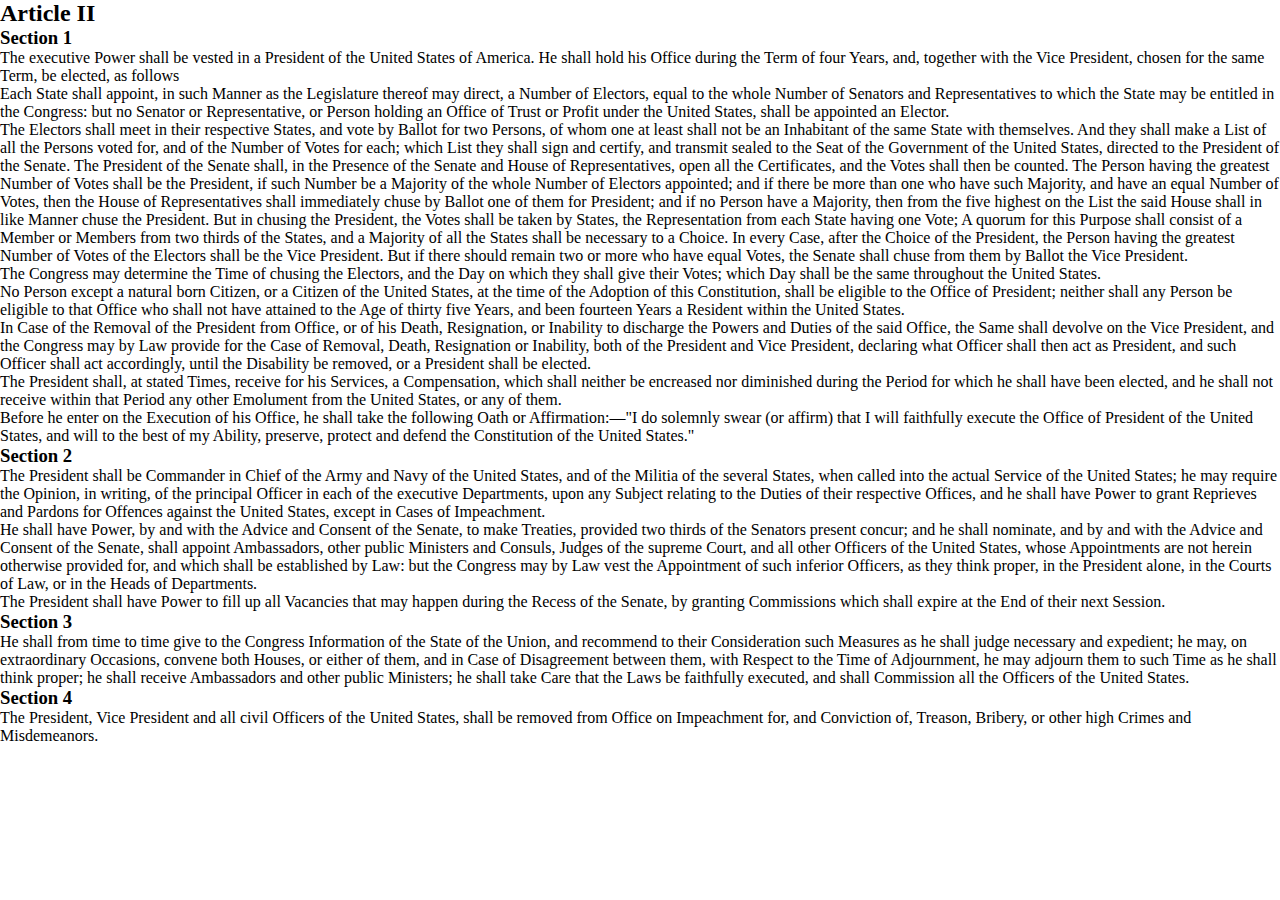
<file: andruj-article2.html>
<!DOCTYPE html>
<html lang="en">
<head>
  <meta charset="UTF-8">
  <meta name="viewport" content="width=device-width, initial-scale=1.0">
  <title>Group 1 Constitution Web App</title>
  <link href="style.css" rel="stylesheet">
</head>
<body>

  <article>
    <h2>Article II</h2>
    <section>
      <h3>Section 1</h3>
      <p>
      The executive Power shall be vested in a President of the United States of America. He shall hold his Office during the Term of four Years, and, together with the Vice President, chosen for the same Term, be elected, as follows
      </p>
      <p>
      Each State shall appoint, in such Manner as the Legislature thereof may direct, a Number of Electors, equal to the whole Number of Senators and Representatives to which the State may be entitled in the Congress: but no Senator or Representative, or Person holding an Office of Trust or Profit under the United States, shall be appointed an Elector.
      </p>
      <p>
      The Electors shall meet in their respective States, and vote by Ballot for two Persons, of whom one at least shall not be an Inhabitant of the same State with themselves. And they shall make a List of all the Persons voted for, and of the Number of Votes for each; which List they shall sign and certify, and transmit sealed to the Seat of the Government of the United States, directed to the President of the Senate. The President of the Senate shall, in the Presence of the Senate and House of Representatives, open all the Certificates, and the Votes shall then be counted. The Person having the greatest Number of Votes shall be the President, if such Number be a Majority of the whole Number of Electors appointed; and if there be more than one who have such Majority, and have an equal Number of Votes, then the House of Representatives shall immediately chuse by Ballot one of them for President; and if no Person have a Majority, then from the five highest on the List the said House shall in like Manner chuse the President. But in chusing the President, the Votes shall be taken by States, the Representation from each State having one Vote; A quorum for this Purpose shall consist of a Member or Members from two thirds of the States, and a Majority of all the States shall be necessary to a Choice. In every Case, after the Choice of the President, the Person having the greatest Number of Votes of the Electors shall be the Vice President. But if there should remain two or more who have equal Votes, the Senate shall chuse from them by Ballot the Vice President.
      </p>
      <p>
      The Congress may determine the Time of chusing the Electors, and the Day on which they shall give their Votes; which Day shall be the same throughout the United States.
      </p>
      <p>
      No Person except a natural born Citizen, or a Citizen of the United States, at the time of the Adoption of this Constitution, shall be eligible to the Office of President; neither shall any Person be eligible to that Office who shall not have attained to the Age of thirty five Years, and been fourteen Years a Resident within the United States.
      </p>
      <p>
      In Case of the Removal of the President from Office, or of his Death, Resignation, or Inability to discharge the Powers and Duties of the said Office, the Same shall devolve on the Vice President, and the Congress may by Law provide for the Case of Removal, Death, Resignation or Inability, both of the President and Vice President, declaring what Officer shall then act as President, and such Officer shall act accordingly, until the Disability be removed, or a President shall be elected.
      </p>
      <p>
      The President shall, at stated Times, receive for his Services, a Compensation, which shall neither be encreased nor diminished during the Period for which he shall have been elected, and he shall not receive within that Period any other Emolument from the United States, or any of them.
      </p>
      <p>
      Before he enter on the Execution of his Office, he shall take the following Oath or Affirmation:—"I do solemnly swear (or affirm) that I will faithfully execute the Office of President of the United States, and will to the best of my Ability, preserve, protect and defend the Constitution of the United States."
      </p>
    </section>

    <section>
      <h3>Section 2</h3>
      <p>
      The President shall be Commander in Chief of the Army and Navy of the United States, and of the Militia of the several States, when called into the actual Service of the United States; he may require the Opinion, in writing, of the principal Officer in each of the executive Departments, upon any Subject relating to the Duties of their respective Offices, and he shall have Power to grant Reprieves and Pardons for Offences against the United States, except in Cases of Impeachment.
      </p>
      <p>
      He shall have Power, by and with the Advice and Consent of the Senate, to make Treaties, provided two thirds of the Senators present concur; and he shall nominate, and by and with the Advice and Consent of the Senate, shall appoint Ambassadors, other public Ministers and Consuls, Judges of the supreme Court, and all other Officers of the United States, whose Appointments are not herein otherwise provided for, and which shall be established by Law: but the Congress may by Law vest the Appointment of such inferior Officers, as they think proper, in the President alone, in the Courts of Law, or in the Heads of Departments.
      </p>
      <p>
      The President shall have Power to fill up all Vacancies that may happen during the Recess of the Senate, by granting Commissions which shall expire at the End of their next Session.
      </p>
    </section>

    <section>
      <h3>Section 3</h3>
      <p>
      He shall from time to time give to the Congress Information of the State of the Union, and recommend to their Consideration such Measures as he shall judge necessary and expedient; he may, on extraordinary Occasions, convene both Houses, or either of them, and in Case of Disagreement between them, with Respect to the Time of Adjournment, he may adjourn them to such Time as he shall think proper; he shall receive Ambassadors and other public Ministers; he shall take Care that the Laws be faithfully executed, and shall Commission all the Officers of the United States.
      </p>
    </section>

    <section>
      <h3>Section 4</h3>
      <p>
      The President, Vice President and all civil Officers of the United States, shall be removed from Office on Impeachment for, and Conviction of, Treason, Bribery, or other high Crimes and Misdemeanors.
      </p>
    </section>

  </article>

</body>
</html>
</file>
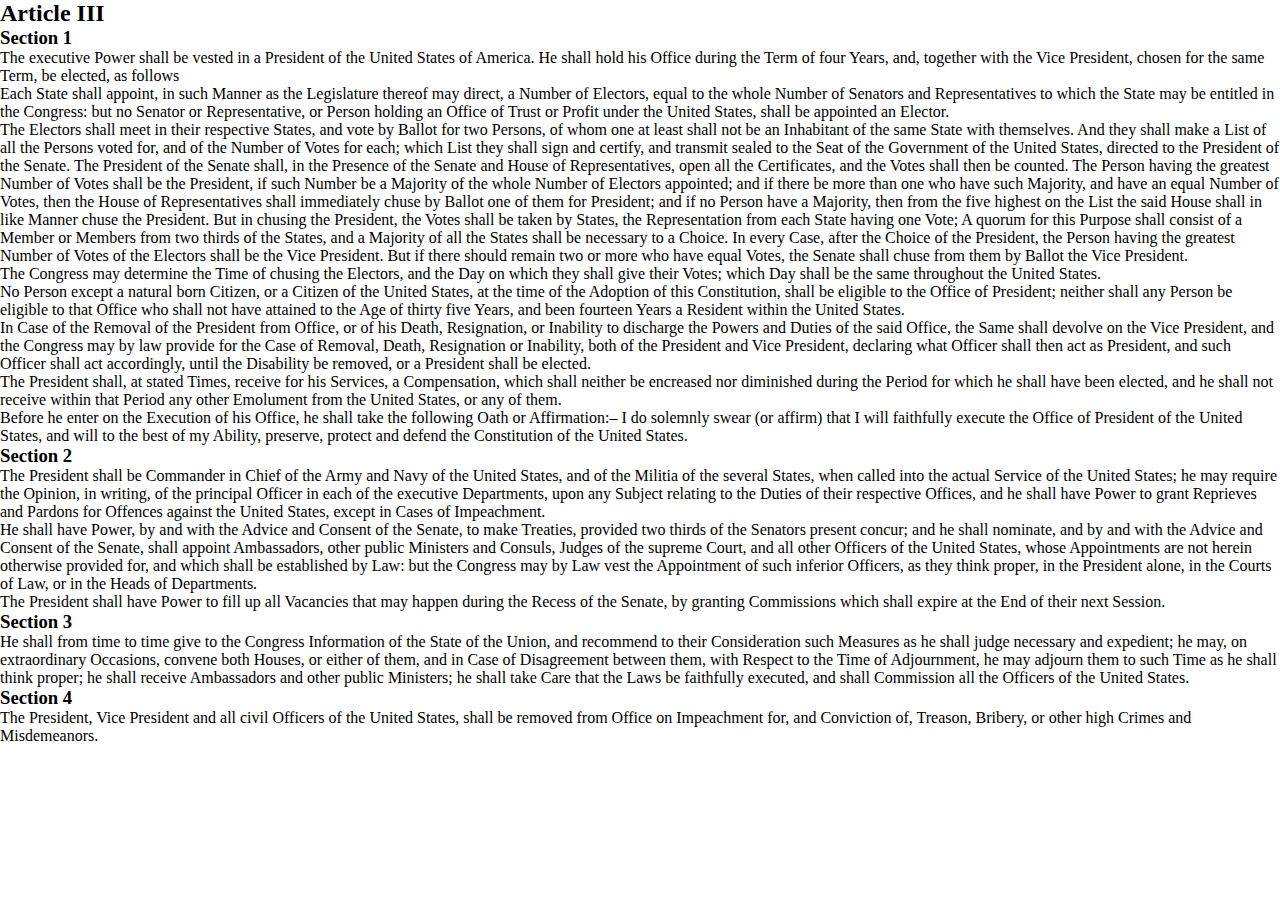
<file: article3.html>
<!DOCTYPE html>
<html lang="en">
<head>
  <meta charset="UTF-8">
  <meta name="viewport" content="width=device-width, initial-scale=1.0">
  <title>Group 1 Constitution Web App</title>
  <link href="style.css" rel="stylesheet">
</head>
<body>

  <article>
    <h2>Article III</h2>
    <section>
      <h3>Section 1</h3>

      <p>The executive Power shall be vested in a President of the United States of America. He shall hold his Office during the Term of four Years, and, together with the Vice President, chosen for the same Term, be elected, as follows</p>

      <p>Each State shall appoint, in such Manner as the Legislature thereof may direct, a Number of Electors, equal to the whole Number of Senators and Representatives to which the State may be entitled in the Congress: but no Senator or Representative, or Person holding an Office of Trust or Profit under the United States, shall be appointed an Elector.</p>

      <p>The Electors shall meet in their respective States, and vote by Ballot for two Persons, of whom one at least shall not be an Inhabitant of the same State with themselves. And they shall make a List of all the Persons voted for, and of the Number of Votes for each; which List they shall sign and certify, and transmit sealed to the Seat of the Government of the United States, directed to the President of the Senate. The President of the Senate shall, in the Presence of the Senate and House of Representatives, open all the Certificates, and the Votes shall then be counted. The Person having the greatest Number of Votes shall be the President, if such Number be a Majority of the whole Number of Electors appointed; and if there be more than one who have such Majority, and have an equal Number of Votes, then the House of Representatives shall immediately chuse by Ballot one of them for President; and if no Person have a Majority, then from the five highest on the List the said House shall in like Manner chuse the President. But in chusing the President, the Votes shall be taken by States, the Representation from each State having one Vote; A quorum for this Purpose shall consist of a Member or Members from two thirds of the States, and a Majority of all the States shall be necessary to a Choice. In every Case, after the Choice of the President, the Person having the greatest Number of Votes of the Electors shall be the Vice President. But if there should remain two or more who have equal Votes, the Senate shall chuse from them by Ballot the Vice President.</p>

      <p>The Congress may determine the Time of chusing the Electors, and the Day on which they shall give their Votes; which Day shall be the same throughout the United States.</p>

      <p>No Person except a natural born Citizen, or a Citizen of the United States, at the time of the Adoption of this Constitution, shall be eligible to the Office of President; neither shall any Person be eligible to that Office who shall not have attained to the Age of thirty five Years, and been fourteen Years a Resident within the United States.</p>

      <p>In Case of the Removal of the President from Office, or of his Death, Resignation, or Inability to discharge the Powers and Duties of the said Office, the Same shall devolve on the Vice President, and the Congress may by law provide for the Case of Removal, Death, Resignation or Inability, both of the President and Vice President, declaring what Officer shall then act as President, and such Officer shall act accordingly, until the Disability be removed, or a President shall be elected.</p>

      <p>The President shall, at stated Times, receive for his Services, a Compensation, which shall neither be encreased nor diminished during the Period for which he shall have been elected, and he shall not receive within that Period any other Emolument from the United States, or any of them.</p>

      <p>Before he enter on the Execution of his Office, he shall take the following Oath or Affirmation:– I do solemnly swear (or affirm) that I will faithfully execute the Office of President of the United States, and will to the best of my Ability, preserve, protect and defend the Constitution of the United States.</p>
    </section>

    <section>
      <h3>Section 2</h3>

      <p>The President shall be Commander in Chief of the Army and Navy of the United States, and of the Militia of the several States, when called into the actual Service of the United States; he may require the Opinion, in writing, of the principal Officer in each of the executive Departments, upon any Subject relating to the Duties of their respective Offices, and he shall have Power to grant Reprieves and Pardons for Offences against the United States, except in Cases of Impeachment.</p>

      <p>He shall have Power, by and with the Advice and Consent of the Senate, to make Treaties, provided two thirds of the Senators present concur; and he shall nominate, and by and with the Advice and Consent of the Senate, shall appoint Ambassadors, other public Ministers and Consuls, Judges of the supreme Court, and all other Officers of the United States, whose Appointments are not herein otherwise provided for, and which shall be established by Law: but the Congress may by Law vest the Appointment of such inferior Officers, as they think proper, in the President alone, in the Courts of Law, or in the Heads of Departments.</p>

      <p>The President shall have Power to fill up all Vacancies that may happen during the Recess of the Senate, by granting Commissions which shall expire at the End of their next Session.</p>
    </section>

    <section>
      <h3>Section 3</h3>

      <p>He shall from time to time give to the Congress Information of the State of the Union, and recommend to their Consideration such Measures as he shall judge necessary and expedient; he may, on extraordinary Occasions, convene both Houses, or either of them, and in Case of Disagreement between them, with Respect to the Time of Adjournment, he may adjourn them to such Time as he shall think proper; he shall receive Ambassadors and other public Ministers; he shall take Care that the Laws be faithfully executed, and shall Commission all the Officers of the United States.</p>
    </section>

    <section>
      <h3>Section 4</h3>

      <p>The President, Vice President and all civil Officers of the United States, shall be removed from Office on Impeachment for, and Conviction of, Treason, Bribery, or other high Crimes and Misdemeanors.</p>
    </section>
  </article>

</body>
</html>
</file>
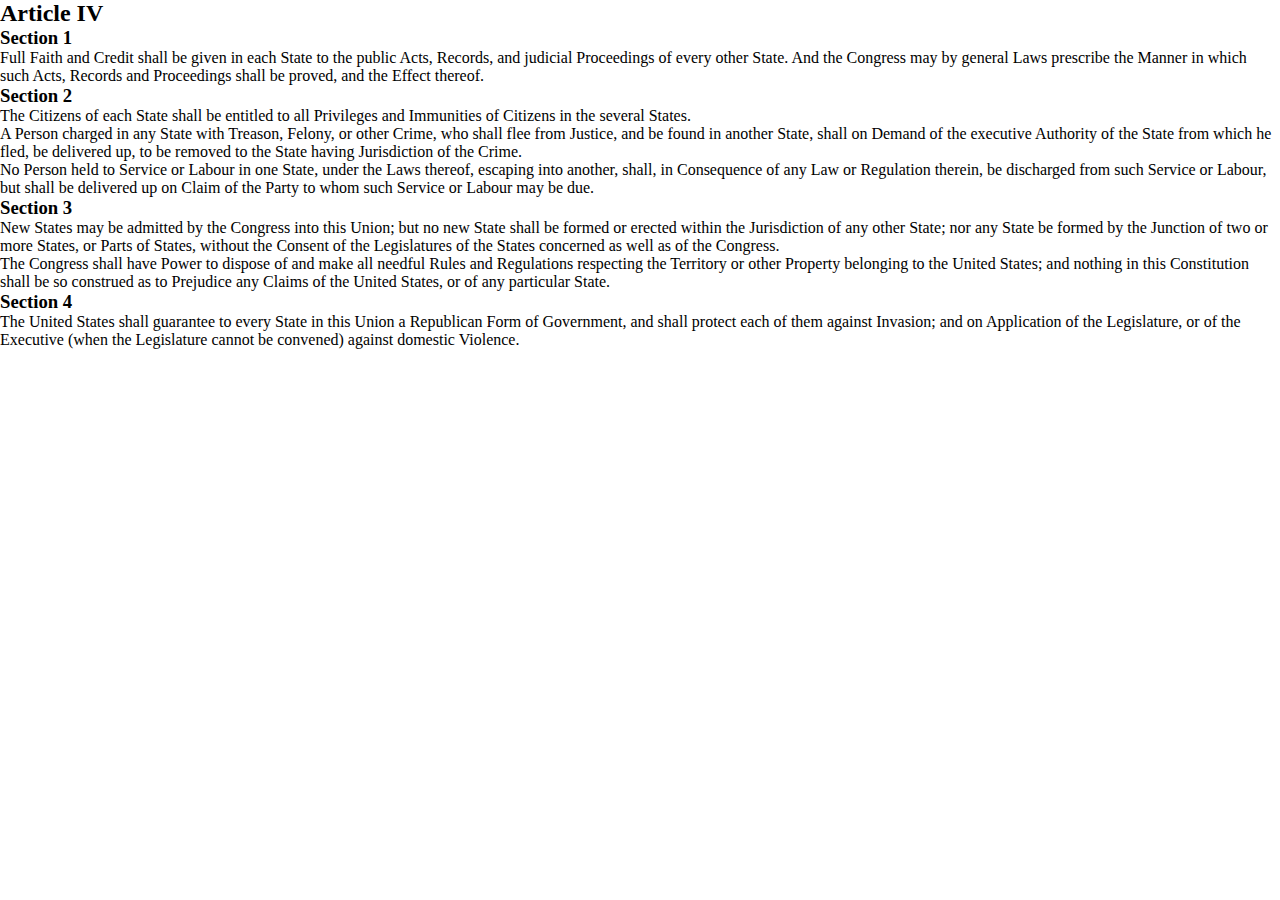
<file: carli-article-4.html>
<!DOCTYPE html>
<html lang="en">
<head>
  <meta charset="UTF-8">
  <meta name="viewport" content="width=device-width, initial-scale=1.0">
  <title>Group 1 Constitution Web App</title>
  <link href="style.css" rel="stylesheet">
</head>
<body>

  <article>
    <h2>Article IV</h2>
    <section>
      <h3>Section 1</h3>
      <p>
        Full Faith and Credit shall be given in each State to the public Acts, Records, and judicial Proceedings of every other State. And the Congress may by general Laws prescribe the Manner in which such Acts, Records and Proceedings shall be proved, and the Effect thereof.
      </p>
    </section>

    <section>
      <h3>Section 2</h3>
      <p>
        The Citizens of each State shall be entitled to all Privileges and Immunities of Citizens in the several States.
      </p>
      <p>
        A Person charged in any State with Treason, Felony, or other Crime, who shall flee from Justice, and be found in another State, shall on Demand of the executive Authority of the State from which he fled, be delivered up, to be removed to the State having Jurisdiction of the Crime.
      </p>
      <p>
        No Person held to Service or Labour in one State, under the Laws thereof, escaping into another, shall, in Consequence of any Law or Regulation therein, be discharged from such Service or Labour, but shall be delivered up on Claim of the Party to whom such Service or Labour may be due.
      </p>
    </section>

    <section>
      <h3>Section 3</h3>
      <p>
        New States may be admitted by the Congress into this Union; but no new State shall be formed or erected within the Jurisdiction of any other State; nor any State be formed by the Junction of two or more States, or Parts of States, without the Consent of the Legislatures of the States concerned as well as of the Congress.
      </p>
      <p>
        The Congress shall have Power to dispose of and make all needful Rules and Regulations respecting the Territory or other Property belonging to the United States; and nothing in this Constitution shall be so construed as to Prejudice any Claims of the United States, or of any particular State.
      </p>
    </section>

    <section>
      <h3>Section 4</h3>
      <p>
        The United States shall guarantee to every State in this Union a Republican Form of Government, and shall protect each of them against Invasion; and on Application of the Legislature, or of the Executive (when the Legislature cannot be convened) against domestic Violence.
      </p>
    </section>

    
  </article>
  
</body>
</html>
</file>
<file: style.css>
* {
  padding: 0;
  margin: 0;
  box-sizing: border-box;
}

h1 {
  color: blue;
}
</file>
